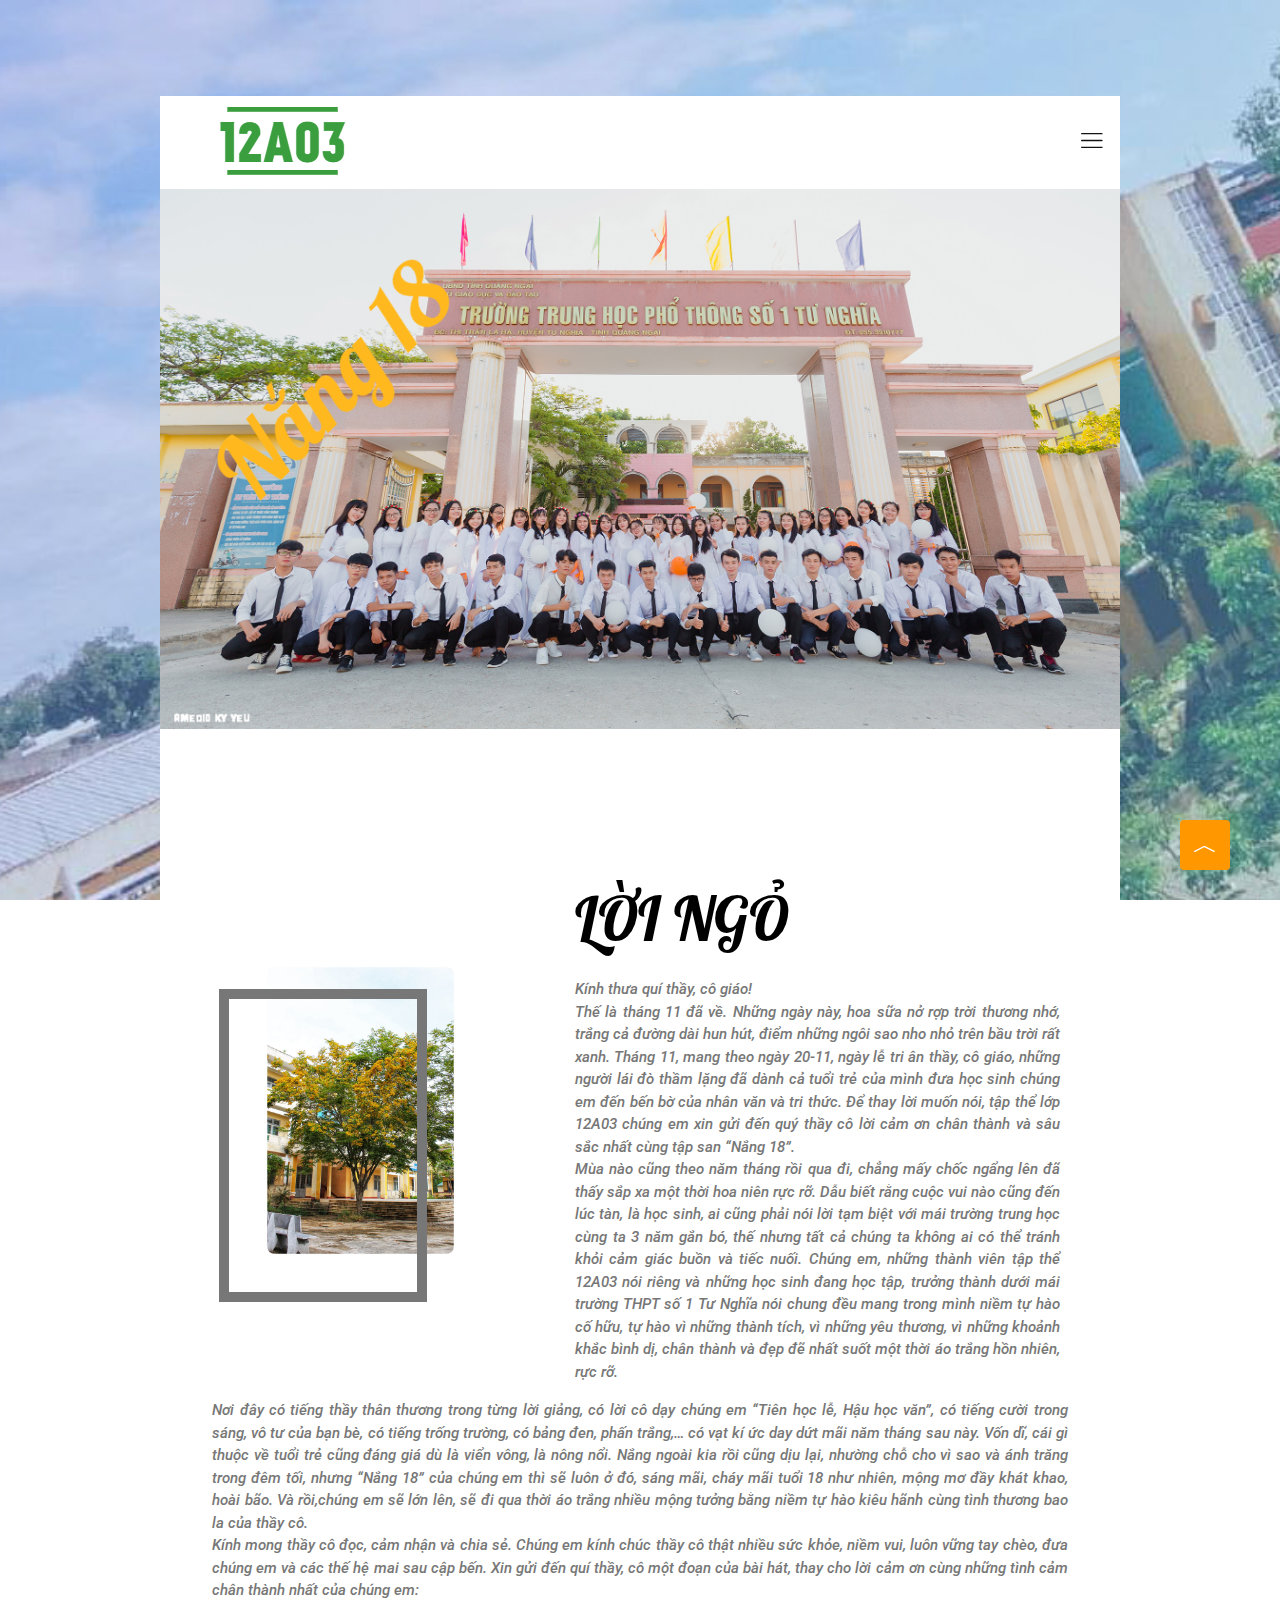
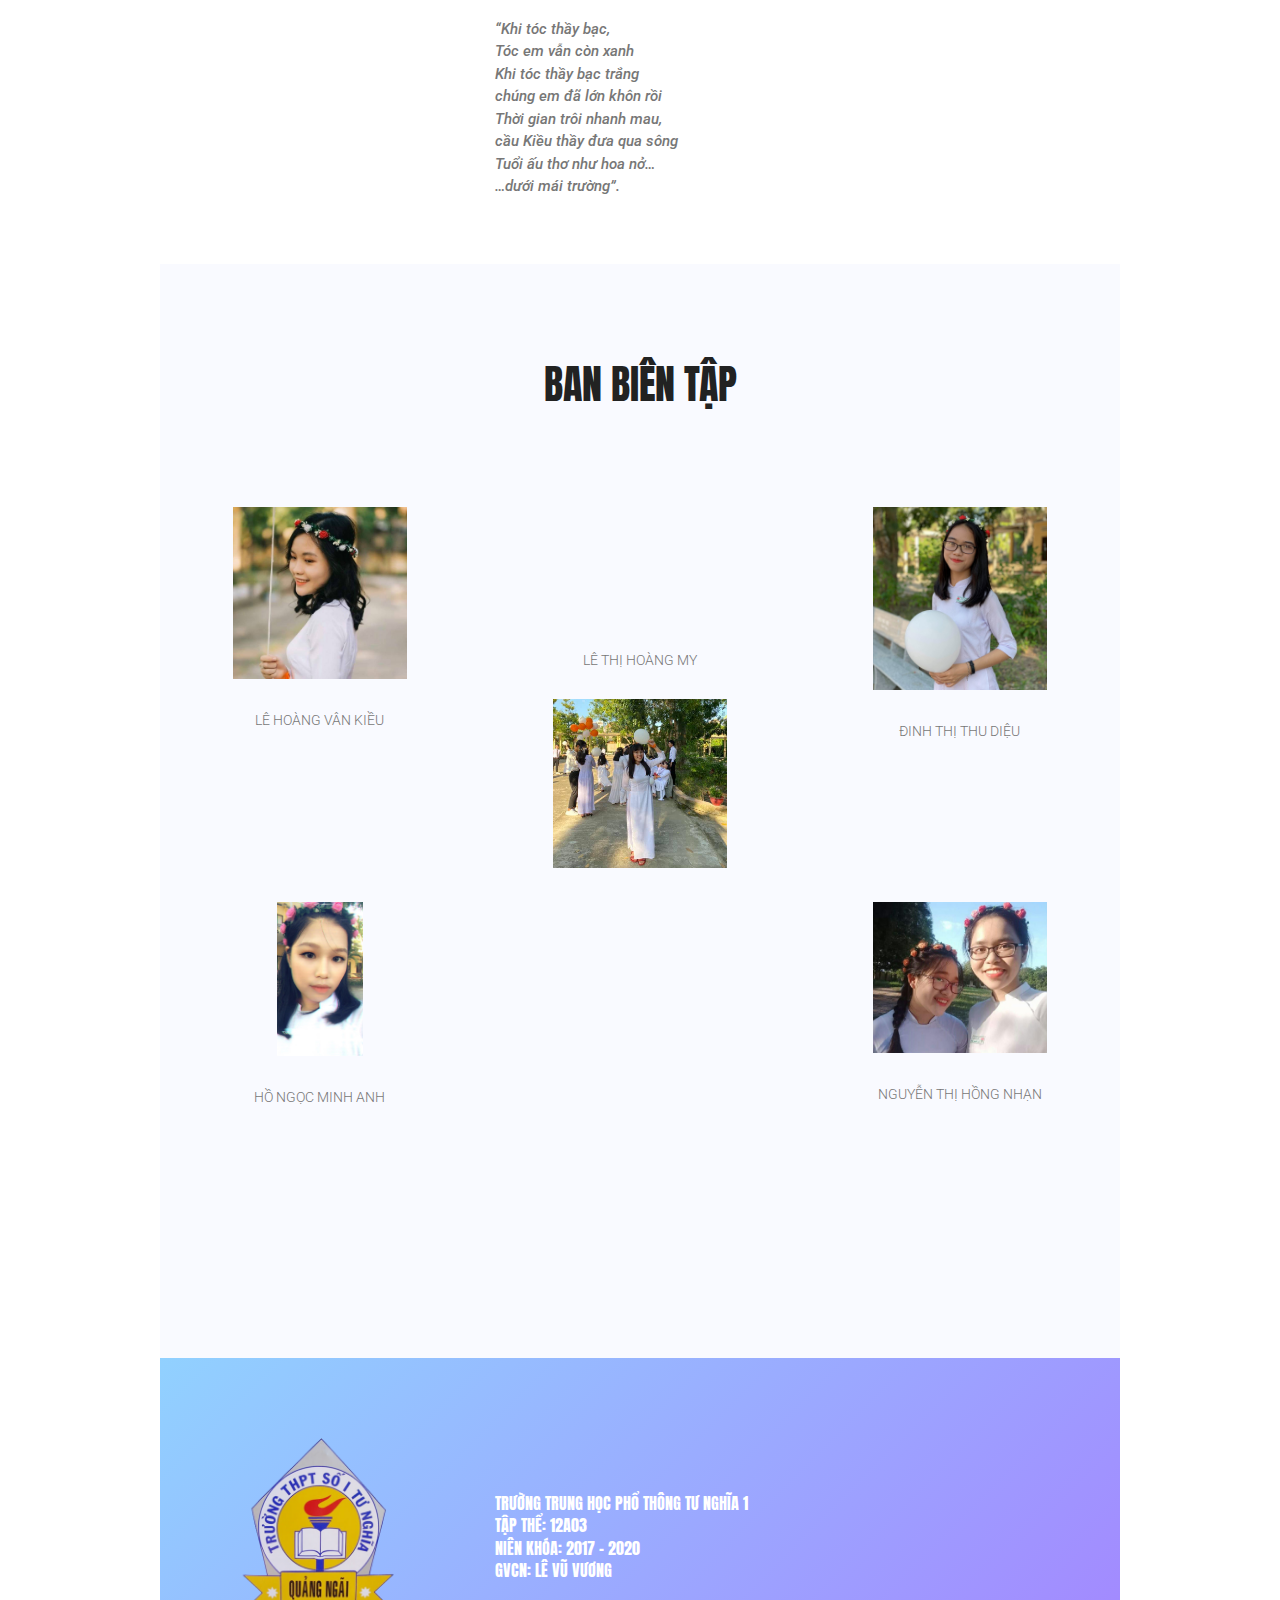
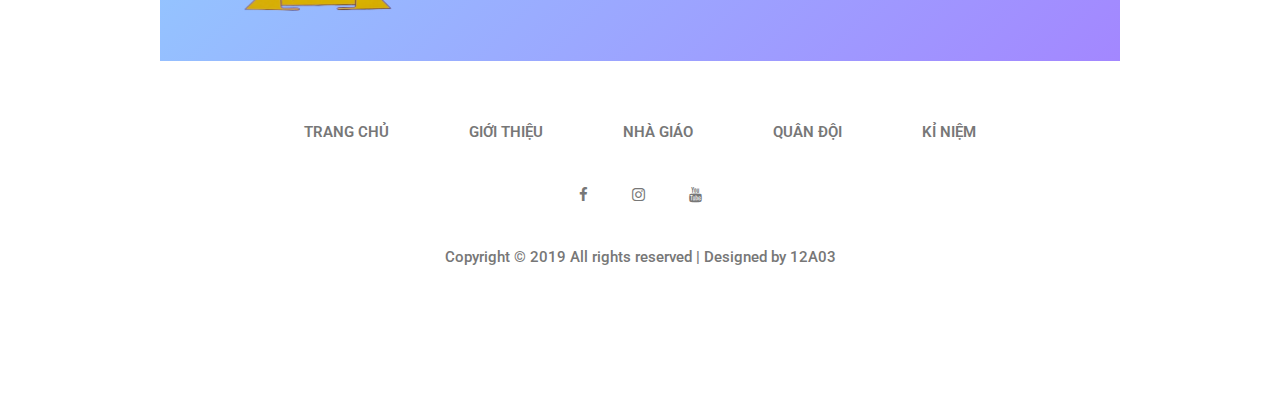
<file: index.html>
<!DOCTYPE html>
<html lang="zxx" class="no-js">
<head>
	<!-- Mobile Specific Meta -->
	<meta name="viewport" content="width=device-width, initial-scale=1, shrink-to-fit=no">
	<!-- Favicon-->
	
	<!-- Author Meta -->
	<meta name="author" content="Colorlib">
	<!-- Meta Description -->
	<meta name="description" content="">
	<!-- Meta Keyword -->
	<meta name="keywords" content="">
	<!-- meta character set -->
	<meta charset="UTF-8">
	<!-- Site Title -->
	<title>Tập San 12A03</title>
	<link rel="shortcut icon" href="img/logo-icon.png">

	<link href="https://fonts.googleapis.com/css?family=Poppins:100,300,500,600" rel="stylesheet">

	<link href="https://fonts.googleapis.com/css?family=Dancing+Script&display=swap" rel="stylesheet">
	<link href="https://fonts.googleapis.com/css?family=Lobster&display=swap&subset=vietnamese" rel="stylesheet">

	<link href="https://fonts.googleapis.com/css?family=Srisakdi&display=swap&subset=vietnamese" rel="stylesheet">
	<link href="https://fonts.googleapis.com/css?family=Lobster&display=swap" rel="stylesheet">
	<link href="https://fonts.googleapis.com/css?family=Roboto&display=swap" rel="stylesheet">
	<link href="https://fonts.googleapis.com/css?family=Bowlby+One+SC&display=swap" rel="stylesheet">
	<link href="https://fonts.googleapis.com/css?family=Anton&display=swap" rel="stylesheet">
		<!--
		CSS
		============================================= -->
		<link rel="stylesheet" href="css/linearicons.css">
		<link rel="stylesheet" href="css/font-awesome.min.css">
		<link rel="stylesheet" href="css/nice-select.css">
		<link rel="stylesheet" href="css/magnific-popup.css">
		<link rel="stylesheet" href="css/bootstrap.css">
		<link rel="stylesheet" href="css/main.css">
	</head>
	<body>
		<button onclick="topFunction()" id="topbutton" title="Go to top">︿</button>
		<div class="main-wrapper-first">
			<div class="hero-area relative">
				<header>
					<div class="container">
						<div class="header-wrap">
							<div class="header-top d-flex justify-content-between align-items-center">
								<div class="logo">
									<a href="index.html"><img src="./img/logo.png" alt=""></a>
								</div>
								<div class="main-menubar d-flex align-items-center">
									<nav class="hide">
										<a href="index.html">TRANG CHỦ</a>
										<a href="about.html">GIỚI THIỆU</a>
										<a href="20_11.html">NHÀ GIÁO</a>
										<a href="22_12.html">QUÂN ĐỘI</a>
										<a href="gallery.html">KỈ NIỆM</a>
									</nav>
									<div class="menu-bar"><span class="lnr lnr-menu"></span></div>
								</div>
							</div>
						</div>
					</div>
				</header>
				<div class="banner-area relative">
					<div id="slideshow" > 
						<div>
     						<img src="img/img16.jpg">
   						</div>
						<div>
     						<img  src="img/img6.jpg">
   						</div>
   						<div>
     						<img src="img/img14.jpg">
   						</div>
   						
   						<div>
     						<img src="img/img1.jpg">
   						</div>
   						
					</div>
					<div class="container">
						<div class="row height align-items-center justify-content-center">
							
								
									<h1 class="tieude" style="font-size: 90px">Nắng 18</h1>
									

								
					
						</div>
					</div>
				</div>
			</div>
		</div>
		<div class="main-wrapper">

			<!-- Start about Area -->
			<br>
			<br>
			<br>
			<br>
			<br>

			<section class="about-area pt-100 pb-100">
				<div class="container">
					<div class="row align-items-center justify-content-between">
						<div class="col-lg-5 col-md-12 col-sm-12 about-left">
								<img class="img-fluid" src="img/about.jpg" alt="">
						</div>
						<div class="col-lg-7 col-md-12 col-sm-12 about-right">
							
							<h1 class="text-uppercase">
								<!-- font lobster -->
								<span style="font-family: Lobster; font-size: 60px; font-weight: 100">Lời ngỏ</span> <br>
								
							</h1>
							<br>
							<p style="text-align: justify; font-style: italic">
								Kính thưa quí thầy, cô giáo!<br>
 								Thế là tháng 11 đã về. Những ngày này, hoa sữa nở rợp trời thương nhớ, trắng cả đường dài hun hút, điểm những ngôi sao nho nhỏ trên bầu trời rất xanh. Tháng 11, mang theo ngày 20-11, ngày lễ tri ân thầy, cô giáo, những người lái đò thầm lặng đã dành cả  tuổi trẻ của mình đưa học sinh chúng em đến bến bờ của nhân văn và tri thức. Để thay lời muốn nói, tập thể lớp 12A03 chúng em xin gửi đến quý thầy cô lời cảm ơn chân thành và sâu sắc nhất cùng tập san “Nắng 18”.<br>

								Mùa nào cũng theo năm tháng rồi qua đi, chẳng mấy chốc ngẩng lên đã thấy sắp xa một thời hoa niên rực rỡ. Dẫu biết rằng cuộc vui nào cũng đến lúc tàn, là học sinh, ai cũng phải nói lời tạm biệt với mái trường trung học cùng ta 3 năm gắn bó, thế nhưng tất cả chúng ta không ai có thể  tránh khỏi cảm giác buồn  và tiếc nuối. Chúng em, những thành viên tập thể 12A03 nói riêng và những học sinh đang học tập, trưởng thành dưới mái trường THPT số 1 Tư Nghĩa nói chung đều mang trong mình  niềm tự hào cố hữu, tự hào vì những thành tích, vì những yêu thương, vì những khoảnh khắc bình dị, chân thành và đẹp đẽ nhất suốt một thời áo trắng hồn nhiên, rực rỡ.

								
								
							</p>
							
						</div>
						<div class="col-lg-12">
							<p style="text-align: justify; padding: 0 4%; font-style: italic">
								Nơi đây có tiếng thầy thân thương trong từng lời giảng, có  lời cô dạy chúng em “Tiên học lễ, Hậu học văn”, có  tiếng cười  trong sáng, vô tư của bạn bè, có tiếng trống trường, có bảng đen, phấn trắng,… có vạt kí ức day dứt mãi  năm tháng sau này. Vốn dĩ, cái gì thuộc về tuổi trẻ cũng đáng giá dù là viển vông, là nông nổi. Nắng ngoài kia rồi cũng dịu lại, nhường chỗ cho vì sao và ánh trăng trong đêm tối, nhưng “Nắng 18” của chúng em thì sẽ luôn ở đó, sáng mãi, cháy mãi tuổi 18 như nhiên, mộng mơ  đầy khát khao, hoài bão.  Và rồi,chúng em sẽ lớn lên, sẽ đi qua thời áo trắng nhiều mộng tưởng bằng niềm tự hào kiêu hãnh cùng  tình thương bao la của thầy cô.<br>
								Kính mong thầy cô đọc, cảm nhận và chia sẻ. Chúng em kính chúc  thầy cô thật nhiều sức khỏe, niềm vui, luôn vững tay chèo, đưa chúng em và các thế hệ mai sau cập bến. Xin gửi đến quí thầy, cô một đoạn của bài hát, thay cho lời cảm ơn cùng những tình cảm chân thành nhất của chúng em:<br>
								</p>
								
						</div>
						<div class="col-md-4"></div>
						<div class="col-md-8">
							<p style="font-style: italic">
								“Khi tóc thầy bạc,<br>
								Tóc em vẫn còn xanh<br>
								Khi tóc thầy bạc trắng<br>
								chúng em đã lớn khôn rồi<br>
								Thời gian trôi nhanh mau,<br>
								cầu Kiều thầy đưa qua sông<br>
								Tuổi ấu thơ như hoa nở…<br>
								…dưới mái trường”.<br>
								
							</p>
						</div>

					</div>
				</div>
			</section>
			<!-- End about Area -->

			<!-- Start feature Area -->
			<!-- End feature Area -->

			

			<!-- Start secvice Area -->
			<section class="secvice-area pt-90 pb-90">
				<div class="container">
					<h1 style="font-family: Anton; font-size: 40px; font-weight: 200px;text-align: center; margin-bottom: 10%">BAN BIÊN TẬP</h1>
					<div class="row">
						<div class="col-md-4 single-service">
							<img class="d-block mx-auto img-fluid2" src="img/kieu.jpg" alt="">
							<div class="desc">
								<h2 class="text-uppercase">     </h2>
								<p style="text-align: center">
									LÊ HOÀNG VÂN KIỀU
								</p>
							
								
							</div>
						</div>
						<div class="col-md-4 single-service">
							<div class="desc">
								<h2 class="text-uppercase">       </h2>
								<p style="text-align: center">
									<br>
									<br>
									<br>
									<br>
									<br>
									LÊ THỊ HOÀNG MY
								</p>


							</div>
							<img class="d-block mx-auto img-fluid2" src="img/my.jpg" alt="">
						</div>
						<div class="col-md-4 single-service">
							<img class="d-block mx-auto img-fluid2" src="img/dieu.jpg" alt="">
							<div class="desc">
								<h2 class="text-uppercase">         </h2>
								<p style="text-align: center">
									ĐINH THỊ THU DIỆU
								</p>
								
								

							</div>
						</div>
					</div>
					<div class="row">
						<div class="col-md-4 single-service">
							<img class="d-block mx-auto img-fluid1" src="img/anh.jpg" alt="">
							<div class="desc">
								<h2 class="text-uppercase">     </h2>
								<p style="text-align: center">
									HỒ NGỌC MINH ANH
								</p>
							
								
							</div>
						</div>
						<div class="col-md-4 single-service">
							<div class="">
								


							</div>
							
						</div>
						<div class="col-md-4 single-service">
							<img class="d-block mx-auto img-fluid2" src="img/nhan.png" alt="">
							<div class="desc">
								<h2 class="text-uppercase">         </h2>
								<p style="text-align: center">
									NGUYỄN THỊ HỒNG NHẠN
								</p>
								
								

							</div>
						</div>
					</div>
				</div>
			</section>
			

			
			<!-- Start Subscription Area -->
			<section class="subscription-area pt-100 pb-100">
				<div class="container">
					<div class="row">
						<div class="col-md-4">
							<div class="single-defination">
								<img src="img/TN1.png">
								
							</div>
						</div>
						<div class="col-md-8">
							<div class="single-defination">
								<p class="info" style="font-family: Anton; font-size: 16px; font-weight: 200px">
									<br>
									TRƯỜNG TRUNG HỌC PHỔ THÔNG TƯ NGHĨA 1<br>
									TẬP THỂ: 12A03<br>
									NIÊN KHÓA: 2017 - 2020<br>
									GVCN: LÊ VŨ VƯƠNG<br>
								</p>
								
								
							</div>
						</div>
					</div>
					
				</div>
			</section>
			<!-- End Subscription Area -->
			<!-- Start Footer Widget Area -->
			<section class="footer-area pt-60 pb-60">
				<div class="container">
					<div class="row d-flex justify-content-center">
						<ul class="footer-menu">
							<li>
								<a href="index.html">TRANG CHỦ</a>
							</li>
							<li>
								<a href="about.html">GIỚI THIỆU</a>
							</li>
							<li>
								<a href="20_11.html">NHÀ GIÁO</a>
							</li>
							<li>
								<a href="22_12.html">QUÂN ĐỘI</a>
							</li>
							<li>
								<a href="gallery.html">KỈ NIỆM</a>
							</li>
						</ul>
					</div>
					<footer>
							<div class="footer-social">
								<a href="https://www.facebook.com/"><i class="fa fa-facebook"></i></a>
								<a href="https://www.instagram.com/"><i class="fa fa-instagram"></i></a>
								<a href="https://www.youtube.com/"><i class="fa fa-youtube"></i></a>
								
							</div>
							<div class="footer-content">
								<div class="text-center">
									Copyright © 2019 All rights reserved   |   Designed by 12A03 
							</div>
						</div>
					</footer>
			</section>
			<!-- End Footer Widget Area -->
		</div>
		<script src="js/vendor/jquery-2.2.4.min.js"></script>
		<script src="https://cdnjs.cloudflare.com/ajax/libs/popper.js/1.11.0/umd/popper.min.js" integrity="sha384-b/U6ypiBEHpOf/4+1nzFpr53nxSS+GLCkfwBdFNTxtclqqenISfwAzpKaMNFNmj4" crossorigin="anonymous"></script>
		<script src="js/vendor/bootstrap.min.js"></script>
		<script src="js/jquery.ajaxchimp.min.js"></script>
		<script src="js/jquery.nice-select.min.js"></script>
		<script src="js/jquery.magnific-popup.min.js"></script>
		<script src="js/waypoints.min.js"></script>
		<script src="js/jquery.counterup.min.js"></script>
		<script src="js/main.js"></script>
		<script src="js/script.js"></script>
		<audio autoplay>
			<source src="audio/giacmothantien.mp3" type="audio/mpeg">
		</audio>

	</body>
	
</html>
</file>
<file: css/linearicons.css>
@font-face {
	font-family: 'Linearicons-Free';
	src:url('../fonts/Linearicons-Free.eot?w118d');
	src:url('../fonts/Linearicons-Free.eot?#iefixw118d') format('embedded-opentype'),
		url('../fonts/Linearicons-Free.woff2?w118d') format('woff2'),
		url('../fonts/Linearicons-Free.woff?w118d') format('woff'),
		url('../fonts/Linearicons-Free.ttf?w118d') format('truetype'),
		url('../fonts/Linearicons-Free.svg?w118d#Linearicons-Free') format('svg');
	font-weight: normal;
	font-style: normal;
}

.lnr {
	font-family: 'Linearicons-Free';
	speak: none;
	font-style: normal;
	font-weight: normal;
	font-variant: normal;
	text-transform: none;
	line-height: 1;

	/* Better Font Rendering =========== */
	-webkit-font-smoothing: antialiased;
	-moz-osx-font-smoothing: grayscale;
}

.lnr-home:before {
	content: "\e800";
}
.lnr-apartment:before {
	content: "\e801";
}
.lnr-pencil:before {
	content: "\e802";
}
.lnr-magic-wand:before {
	content: "\e803";
}
.lnr-drop:before {
	content: "\e804";
}
.lnr-lighter:before {
	content: "\e805";
}
.lnr-poop:before {
	content: "\e806";
}
.lnr-sun:before {
	content: "\e807";
}
.lnr-moon:before {
	content: "\e808";
}
.lnr-cloud:before {
	content: "\e809";
}
.lnr-cloud-upload:before {
	content: "\e80a";
}
.lnr-cloud-download:before {
	content: "\e80b";
}
.lnr-cloud-sync:before {
	content: "\e80c";
}
.lnr-cloud-check:before {
	content: "\e80d";
}
.lnr-database:before {
	content: "\e80e";
}
.lnr-lock:before {
	content: "\e80f";
}
.lnr-cog:before {
	content: "\e810";
}
.lnr-trash:before {
	content: "\e811";
}
.lnr-dice:before {
	content: "\e812";
}
.lnr-heart:before {
	content: "\e813";
}
.lnr-star:before {
	content: "\e814";
}
.lnr-star-half:before {
	content: "\e815";
}
.lnr-star-empty:before {
	content: "\e816";
}
.lnr-flag:before {
	content: "\e817";
}
.lnr-envelope:before {
	content: "\e818";
}
.lnr-paperclip:before {
	content: "\e819";
}
.lnr-inbox:before {
	content: "\e81a";
}
.lnr-eye:before {
	content: "\e81b";
}
.lnr-printer:before {
	content: "\e81c";
}
.lnr-file-empty:before {
	content: "\e81d";
}
.lnr-file-add:before {
	content: "\e81e";
}
.lnr-enter:before {
	content: "\e81f";
}
.lnr-exit:before {
	content: "\e820";
}
.lnr-graduation-hat:before {
	content: "\e821";
}
.lnr-license:before {
	content: "\e822";
}
.lnr-music-note:before {
	content: "\e823";
}
.lnr-film-play:before {
	content: "\e824";
}
.lnr-camera-video:before {
	content: "\e825";
}
.lnr-camera:before {
	content: "\e826";
}
.lnr-picture:before {
	content: "\e827";
}
.lnr-book:before {
	content: "\e828";
}
.lnr-bookmark:before {
	content: "\e829";
}
.lnr-user:before {
	content: "\e82a";
}
.lnr-users:before {
	content: "\e82b";
}
.lnr-shirt:before {
	content: "\e82c";
}
.lnr-store:before {
	content: "\e82d";
}
.lnr-cart:before {
	content: "\e82e";
}
.lnr-tag:before {
	content: "\e82f";
}
.lnr-phone-handset:before {
	content: "\e830";
}
.lnr-phone:before {
	content: "\e831";
}
.lnr-pushpin:before {
	content: "\e832";
}
.lnr-map-marker:before {
	content: "\e833";
}
.lnr-map:before {
	content: "\e834";
}
.lnr-location:before {
	content: "\e835";
}
.lnr-calendar-full:before {
	content: "\e836";
}
.lnr-keyboard:before {
	content: "\e837";
}
.lnr-spell-check:before {
	content: "\e838";
}
.lnr-screen:before {
	content: "\e839";
}
.lnr-smartphone:before {
	content: "\e83a";
}
.lnr-tablet:before {
	content: "\e83b";
}
.lnr-laptop:before {
	content: "\e83c";
}
.lnr-laptop-phone:before {
	content: "\e83d";
}
.lnr-power-switch:before {
	content: "\e83e";
}
.lnr-bubble:before {
	content: "\e83f";
}
.lnr-heart-pulse:before {
	content: "\e840";
}
.lnr-construction:before {
	content: "\e841";
}
.lnr-pie-chart:before {
	content: "\e842";
}
.lnr-chart-bars:before {
	content: "\e843";
}
.lnr-gift:before {
	content: "\e844";
}
.lnr-diamond:before {
	content: "\e845";
}
.lnr-linearicons:before {
	content: "\e846";
}
.lnr-dinner:before {
	content: "\e847";
}
.lnr-coffee-cup:before {
	content: "\e848";
}
.lnr-leaf:before {
	content: "\e849";
}
.lnr-paw:before {
	content: "\e84a";
}
.lnr-rocket:before {
	content: "\e84b";
}
.lnr-briefcase:before {
	content: "\e84c";
}
.lnr-bus:before {
	content: "\e84d";
}
.lnr-car:before {
	content: "\e84e";
}
.lnr-train:before {
	content: "\e84f";
}
.lnr-bicycle:before {
	content: "\e850";
}
.lnr-wheelchair:before {
	content: "\e851";
}
.lnr-select:before {
	content: "\e852";
}
.lnr-earth:before {
	content: "\e853";
}
.lnr-smile:before {
	content: "\e854";
}
.lnr-sad:before {
	content: "\e855";
}
.lnr-neutral:before {
	content: "\e856";
}
.lnr-mustache:before {
	content: "\e857";
}
.lnr-alarm:before {
	content: "\e858";
}
.lnr-bullhorn:before {
	content: "\e859";
}
.lnr-volume-high:before {
	content: "\e85a";
}
.lnr-volume-medium:before {
	content: "\e85b";
}
.lnr-volume-low:before {
	content: "\e85c";
}
.lnr-volume:before {
	content: "\e85d";
}
.lnr-mic:before {
	content: "\e85e";
}
.lnr-hourglass:before {
	content: "\e85f";
}
.lnr-undo:before {
	content: "\e860";
}
.lnr-redo:before {
	content: "\e861";
}
.lnr-sync:before {
	content: "\e862";
}
.lnr-history:before {
	content: "\e863";
}
.lnr-clock:before {
	content: "\e864";
}
.lnr-download:before {
	content: "\e865";
}
.lnr-upload:before {
	content: "\e866";
}
.lnr-enter-down:before {
	content: "\e867";
}
.lnr-exit-up:before {
	content: "\e868";
}
.lnr-bug:before {
	content: "\e869";
}
.lnr-code:before {
	content: "\e86a";
}
.lnr-link:before {
	content: "\e86b";
}
.lnr-unlink:before {
	content: "\e86c";
}
.lnr-thumbs-up:before {
	content: "\e86d";
}
.lnr-thumbs-down:before {
	content: "\e86e";
}
.lnr-magnifier:before {
	content: "\e86f";
}
.lnr-cross:before {
	content: "\e870";
}
.lnr-menu:before {
	content: "\e871";
}
.lnr-list:before {
	content: "\e872";
}
.lnr-chevron-up:before {
	content: "\e873";
}
.lnr-chevron-down:before {
	content: "\e874";
}
.lnr-chevron-left:before {
	content: "\e875";
}
.lnr-chevron-right:before {
	content: "\e876";
}
.lnr-arrow-up:before {
	content: "\e877";
}
.lnr-arrow-down:before {
	content: "\e878";
}
.lnr-arrow-left:before {
	content: "\e879";
}
.lnr-arrow-right:before {
	content: "\e87a";
}
.lnr-move:before {
	content: "\e87b";
}
.lnr-warning:before {
	content: "\e87c";
}
.lnr-question-circle:before {
	content: "\e87d";
}
.lnr-menu-circle:before {
	content: "\e87e";
}
.lnr-checkmark-circle:before {
	content: "\e87f";
}
.lnr-cross-circle:before {
	content: "\e880";
}
.lnr-plus-circle:before {
	content: "\e881";
}
.lnr-circle-minus:before {
	content: "\e882";
}
.lnr-arrow-up-circle:before {
	content: "\e883";
}
.lnr-arrow-down-circle:before {
	content: "\e884";
}
.lnr-arrow-left-circle:before {
	content: "\e885";
}
.lnr-arrow-right-circle:before {
	content: "\e886";
}
.lnr-chevron-up-circle:before {
	content: "\e887";
}
.lnr-chevron-down-circle:before {
	content: "\e888";
}
.lnr-chevron-left-circle:before {
	content: "\e889";
}
.lnr-chevron-right-circle:before {
	content: "\e88a";
}
.lnr-crop:before {
	content: "\e88b";
}
.lnr-frame-expand:before {
	content: "\e88c";
}
.lnr-frame-contract:before {
	content: "\e88d";
}
.lnr-layers:before {
	content: "\e88e";
}
.lnr-funnel:before {
	content: "\e88f";
}
.lnr-text-format:before {
	content: "\e890";
}
.lnr-text-format-remove:before {
	content: "\e891";
}
.lnr-text-size:before {
	content: "\e892";
}
.lnr-bold:before {
	content: "\e893";
}
.lnr-italic:before {
	content: "\e894";
}
.lnr-underline:before {
	content: "\e895";
}
.lnr-strikethrough:before {
	content: "\e896";
}
.lnr-highlight:before {
	content: "\e897";
}
.lnr-text-align-left:before {
	content: "\e898";
}
.lnr-text-align-center:before {
	content: "\e899";
}
.lnr-text-align-right:before {
	content: "\e89a";
}
.lnr-text-align-justify:before {
	content: "\e89b";
}
.lnr-line-spacing:before {
	content: "\e89c";
}
.lnr-indent-increase:before {
	content: "\e89d";
}
.lnr-indent-decrease:before {
	content: "\e89e";
}
.lnr-pilcrow:before {
	content: "\e89f";
}
.lnr-direction-ltr:before {
	content: "\e8a0";
}
.lnr-direction-rtl:before {
	content: "\e8a1";
}
.lnr-page-break:before {
	content: "\e8a2";
}
.lnr-sort-alpha-asc:before {
	content: "\e8a3";
}
.lnr-sort-amount-asc:before {
	content: "\e8a4";
}
.lnr-hand:before {
	content: "\e8a5";
}
.lnr-pointer-up:before {
	content: "\e8a6";
}
.lnr-pointer-right:before {
	content: "\e8a7";
}
.lnr-pointer-down:before {
	content: "\e8a8";
}
.lnr-pointer-left:before {
	content: "\e8a9";
}
</file>
<file: css/nice-select.css>
.nice-select {
  -webkit-tap-highlight-color: transparent;
  background-color: #fff;
  border-radius: 5px;
  border: solid 1px #e8e8e8;
  box-sizing: border-box;
  clear: both;
  cursor: pointer;
  display: block;
  float: left;
  font-family: inherit;
  font-size: 14px;
  font-weight: normal;
  height: 42px;
  line-height: 40px;
  outline: none;
  padding-left: 18px;
  padding-right: 30px;
  position: relative;
  text-align: left !important;
  -webkit-transition: all 0.2s ease-in-out;
  transition: all 0.2s ease-in-out;
  -webkit-user-select: none;
     -moz-user-select: none;
      -ms-user-select: none;
          user-select: none;
  white-space: nowrap;
  width: auto; }
  .nice-select:hover {
    border-color: #dbdbdb; }
  .nice-select:active, .nice-select.open, .nice-select:focus {
    border-color: #999; }
  .nice-select:after {
    border-bottom: 2px solid #999;
    border-right: 2px solid #999;
    content: '';
    display: block;
    height: 5px;
    margin-top: -4px;
    pointer-events: none;
    position: absolute;
    right: 12px;
    top: 50%;
    -webkit-transform-origin: 66% 66%;
        -ms-transform-origin: 66% 66%;
            transform-origin: 66% 66%;
    -webkit-transform: rotate(45deg);
        -ms-transform: rotate(45deg);
            transform: rotate(45deg);
    -webkit-transition: all 0.15s ease-in-out;
    transition: all 0.15s ease-in-out;
    width: 5px; }
  .nice-select.open:after {
    -webkit-transform: rotate(-135deg);
        -ms-transform: rotate(-135deg);
            transform: rotate(-135deg); }
  .nice-select.open .list {
    opacity: 1;
    pointer-events: auto;
    -webkit-transform: scale(1) translateY(0);
        -ms-transform: scale(1) translateY(0);
            transform: scale(1) translateY(0); }
  .nice-select.disabled {
    border-color: #ededed;
    color: #999;
    pointer-events: none; }
    .nice-select.disabled:after {
      border-color: #cccccc; }
  .nice-select.wide {
    width: 100%; }
    .nice-select.wide .list {
      left: 0 !important;
      right: 0 !important; }
  .nice-select.right {
    float: right; }
    .nice-select.right .list {
      left: auto;
      right: 0; }
  .nice-select.small {
    font-size: 12px;
    height: 36px;
    line-height: 34px; }
    .nice-select.small:after {
      height: 4px;
      width: 4px; }
    .nice-select.small .option {
      line-height: 34px;
      min-height: 34px; }
  .nice-select .list {
    background-color: #fff;
    border-radius: 5px;
    box-shadow: 0 0 0 1px rgba(68, 68, 68, 0.11);
    box-sizing: border-box;
    margin-top: 4px;
    opacity: 0;
    overflow: hidden;
    padding: 0;
    pointer-events: none;
    position: absolute;
    top: 100%;
    left: 0;
    -webkit-transform-origin: 50% 0;
        -ms-transform-origin: 50% 0;
            transform-origin: 50% 0;
    -webkit-transform: scale(0.75) translateY(-21px);
        -ms-transform: scale(0.75) translateY(-21px);
            transform: scale(0.75) translateY(-21px);
    -webkit-transition: all 0.2s cubic-bezier(0.5, 0, 0, 1.25), opacity 0.15s ease-out;
    transition: all 0.2s cubic-bezier(0.5, 0, 0, 1.25), opacity 0.15s ease-out;
    z-index: 9; }
    .nice-select .list:hover .option:not(:hover) {
      background-color: transparent !important; }
  .nice-select .option {
    cursor: pointer;
    font-weight: 400;
    line-height: 40px;
    list-style: none;
    min-height: 40px;
    outline: none;
    padding-left: 18px;
    padding-right: 29px;
    text-align: left;
    -webkit-transition: all 0.2s;
    transition: all 0.2s; }
    .nice-select .option:hover, .nice-select .option.focus, .nice-select .option.selected.focus {
      background-color: #f6f6f6; }
    .nice-select .option.selected {
      font-weight: bold; }
    .nice-select .option.disabled {
      background-color: transparent;
      color: #999;
      cursor: default; }

.no-csspointerevents .nice-select .list {
  display: none; }

.no-csspointerevents .nice-select.open .list {
  display: block; }
</file>
<file: css/main.css>
/*--------------------------- Color variations ----------------------*/
/* Medium Layout: 1280px */
/* Tablet Layout: 768px */
/* Mobile Layout: 320px */
/* Wide Mobile Layout: 480px */
/* =================================== */
/*  Basic Style 
/* =================================== */
::-webkit-input-placeholder {
  /* WebKit, Blink, Edge */
  color: #777777;
  font-weight: 300;
}

:-moz-placeholder {
  /* Mozilla Firefox 4 to 18 */
  color: #777777;
  opacity: 1;
  font-weight: 300;
}

::-moz-placeholder {
  /* Mozilla Firefox 19+ */
  color: #777777;
  opacity: 1;
  font-weight: 300;
}

:-ms-input-placeholder {
  /* Internet Explorer 10-11 */
  color: #777777;
  font-weight: 300;
}

::-ms-input-placeholder {
  /* Microsoft Edge */
  color: #777777;
  font-weight: 300;
}

body {
  color: #777777;
  font-family: "Roboto", sans-serif;
  font-size: 15px;
  font-weight: 500;
  line-height: 1.5em;
  position: relative;
}

ol, ul {
  margin: 0;
  padding: 0;
  list-style: none;
}

select {
  display: block;
}

figure {
  margin: 0;
}

a {
  -webkit-transition: all 0.3s ease 0s;
  -moz-transition: all 0.3s ease 0s;
  -o-transition: all 0.3s ease 0s;
  transition: all 0.3s ease 0s;
}

iframe {
  border: 0;
}

a, a:focus, a:hover {
  text-decoration: none;
  outline: 0;
  color: #777777;
}

.btn.active.focus,
.btn.active:focus,
.btn.focus,
.btn.focus:active,
.btn:active:focus,
.btn:focus {
  text-decoration: none;
  outline: 0;
}

.card-panel {
  margin: 0;
  padding: 60px;
}

/**
 *  Typography
 *
 **/
.btn i, .btn-large i, .btn-floating i, .btn-large i, .btn-flat i {
  font-size: 1em;
  line-height: inherit;
}

.gray-bg {
  background: #f9f9ff;
}

h1, h2, h3,
h4, h6 {
  font-family: "Poppins", sans-serif;
  color: #222222;
  line-height: 1.5em;
  margin-bottom: 0;
  margin-top: 0;
  font-weight: 500;
}
h5{
  font-weight: 300;
  text-align: right; 
  font-style: italic;
  padding-right: 140px;
  
}

.h1, .h2, .h3,
.h4, .h5, .h6 {
  margin-bottom: 0;
  margin-top: 0;
  font-family: "Poppins", sans-serif;
  font-weight: 600;
  color: #222222;
}

h1, .h1 {
  font-size: 36px;
}

h2, .h2 {
  font-size: 30px;
}

h3, .h3 {
  font-size: 24px;
}

h4, .h4 {
  font-size: 18px;
}

h5, .h5 {
  font-size: 14px;
}

h6, .h6 {
  font-size: 14px;
  color: #222222;
}

td, th {
  border-radius: 0px;
}

/**
 * For modern browsers
 * 1. The space content is one way to avoid an Opera bug when the
 *    contenteditable attribute is included anywhere else in the document.
 *    Otherwise it causes space to appear at the top and bottom of elements
 *    that are clearfixed.
 * 2. The use of `table` rather than `block` is only necessary if using
 *    `:before` to contain the top-margins of child elements.
 */
.clear::before, .clear::after {
  content: " ";
  display: table;
}

.clear::after {
  clear: both;
}

.fz-11 {
  font-size: 11px;
}

.fz-12 {
  font-size: 12px;
}

.fz-13 {
  font-size: 13px;
}

.fz-14 {
  font-size: 14px;
}

.fz-15 {
  font-size: 15px;
}

.fz-16 {
  font-size: 16px;
}

.fz-18 {
  font-size: 18px;
}

.fz-30 {
  font-size: 30px;
}

.fz-48 {
  font-size: 48px !important;
}

.fw100 {
  font-weight: 100;
}

.fw300 {
  font-weight: 300;
}

.fw400 {
  font-weight: 400 !important;
}

.fw500 {
  font-weight: 500;
}

.f700 {
  font-weight: 700;
}

.fsi {
  font-style: italic;
}

.mt-10 {
  margin-top: 10px;
}

.mt-15 {
  margin-top: 15px;
}

.mt-20 {
  margin-top: 20px;
}

.mt-25 {
  margin-top: 25px;
}

.mt-30 {
  margin-top: 30px;
}

.mt-35 {
  margin-top: 35px;
}

.mt-40 {
  margin-top: 40px;
}

.mt-50 {
  margin-top: 50px;
}

.mt-60 {
  margin-top: 60px;
}

.mt-70 {
  margin-top: 70px;
}

.mt-80 {
  margin-top: 80px;
}

.mt-100 {
  margin-top: 100px;
}

.mt-120 {
  margin-top: 120px;
}

.mt-150 {
  margin-top: 150px;
}

.ml-0 {
  margin-left: 0 !important;
}

.ml-5 {
  margin-left: 5px !important;
}

.ml-10 {
  margin-left: 10px;
}

.ml-15 {
  margin-left: 15px;
}

.ml-20 {
  margin-left: 20px;
}

.ml-30 {
  margin-left: 30px;
}

.ml-50 {
  margin-left: 50px;
}

.mr-0 {
  margin-right: 0 !important;
}

.mr-5 {
  margin-right: 5px !important;
}

.mr-15 {
  margin-right: 15px;
}

.mr-10 {
  margin-right: 10px;
}

.mr-20 {
  margin-right: 20px;
}

.mr-30 {
  margin-right: 30px;
}

.mr-50 {
  margin-right: 50px;
}

.mb-0 {
  margin-bottom: 0px;
}

.mb-0-i {
  margin-bottom: 0px !important;
}

.mb-5 {
  margin-bottom: 5px;
}

.mb-10 {
  margin-bottom: 10px;
}

.mb-15 {
  margin-bottom: 15px;
}

.mb-20 {
  margin-bottom: 20px;
  text-align: center;
}

.mb-25 {
  margin-bottom: 25px;
}

.mb-30 {
  margin-bottom: 30px;
}

.mb-40 {
  margin-bottom: 40px;
}

.mb-50 {
  margin-bottom: 50px;
}

.mb-60 {
  margin-bottom: 60px;
}

.mb-70 {
  margin-bottom: 70px;
}

.mb-80 {
  margin-bottom: 80px;
}

.mb-90 {
  margin-bottom: 90px;
}

.mb-100 {
  margin-bottom: 100px;
}

.pt-0 {
  padding-top: 0px;
}

.pt-10 {
  padding-top: 10px;
}

.pt-15 {
  padding-top: 15px;
}

.pt-20 {
  padding-top: 20px;
}

.pt-25 {
  padding-top: 25px;
}

.pt-30 {
  padding-top: 30px;
}

.pt-40 {
  padding-top: 40px;
}

.pt-50 {
  padding-top: 50px;
}

.pt-60 {
  padding-top: 60px;
}

.pt-70 {
  padding-top: 70px;
}

.pt-80 {
  padding-top: 80px;
}

.pt-90 {
  padding-top: 90px;
}

.pt-100 {
  padding-top: 50px;
}

.pt-150 {
  padding-top: 150px;
}

.pb-0 {
  padding-bottom: 0px;
}

.pb-10 {
  padding-bottom: 10px;
}

.pb-15 {
  padding-bottom: 15px;
}

.pb-20 {
  padding-bottom: 20px;
}

.pb-25 {
  padding-bottom: 25px;
}

.pb-30 {
  padding-bottom: 30px;
}

.pb-40 {
  padding-bottom: 40px;
}

.pb-50 {
  padding-bottom: 50px;
}

.pb-60 {
  padding-bottom: 60px;
}

.pb-70 {
  padding-bottom: 70px;
}

.pb-80 {
  padding-bottom: 80px;
}

.pb-90 {
  padding-bottom: 90px;
}

.pb-100 {
  padding-bottom: 50px;
}

.pb-150 {
  padding-bottom: 150px;
}

.pr-30 {
  padding-right: 30px;
}

.pl-30 {
  padding-left: 30px;
}

.p-20 {
  padding: 20px;
}

.p-40 {
  padding: 40px;
}

.float-left {
  float: left;
}

.float-right {
  float: right;
}

.text-italic {
  font-style: italic;
}

.text-white {
  color: #fff;
}

.transition {
  -webkit-transition: all 0.3s ease 0s;
  -moz-transition: all 0.3s ease 0s;
  -o-transition: all 0.3s ease 0s;
  transition: all 0.3s ease 0s;
}

.section-full {
  padding: 100px 0;
}

.section-half {
  padding: 75px 0;
}

.flex {
  display: -webkit-box;
  display: -webkit-flex;
  display: -moz-flex;
  display: -ms-flexbox;
  display: flex;
}

.inline-flex {
  display: -webkit-inline-box;
  display: -webkit-inline-flex;
  display: -moz-inline-flex;
  display: -ms-inline-flexbox;
  display: inline-flex;
}

.flex-grow {
  -webkit-box-flex: 1;
  -webkit-flex-grow: 1;
  -moz-flex-grow: 1;
  -ms-flex-positive: 1;
  flex-grow: 1;
}

.flex-wrap {
  -webkit-flex-wrap: wrap;
  -moz-flex-wrap: wrap;
  -ms-flex-wrap: wrap;
  flex-wrap: wrap;
}

.flex-left {
  -webkit-box-pack: start;
  -ms-flex-pack: start;
  -webkit-justify-content: flex-start;
  -moz-justify-content: flex-start;
  justify-content: flex-start;
}

.flex-middle {
  -webkit-box-align: center;
  -ms-flex-align: center;
  -webkit-align-items: center;
  -moz-align-items: center;
  align-items: center;
}

.flex-right {
  -webkit-box-pack: end;
  -ms-flex-pack: end;
  -webkit-justify-content: flex-end;
  -moz-justify-content: flex-end;
  justify-content: flex-end;
}

.flex-top {
  -webkit-align-self: flex-start;
  -moz-align-self: flex-start;
  -ms-flex-item-align: start;
  align-self: flex-start;
}

.flex-center {
  -webkit-box-pack: center;
  -ms-flex-pack: center;
  -webkit-justify-content: center;
  -moz-justify-content: center;
  justify-content: center;
}

.flex-bottom {
  -webkit-align-self: flex-end;
  -moz-align-self: flex-end;
  -ms-flex-item-align: end;
  align-self: flex-end;
}

.space-between {
  -webkit-box-pack: justify;
  -ms-flex-pack: justify;
  -webkit-justify-content: space-between;
  -moz-justify-content: space-between;
  justify-content: space-between;
}

.space-around {
  -ms-flex-pack: distribute;
  -webkit-justify-content: space-around;
  -moz-justify-content: space-around;
  justify-content: space-around;
}

.flex-column {
  -webkit-box-direction: normal;
  -webkit-box-orient: vertical;
  -webkit-flex-direction: column;
  -moz-flex-direction: column;
  -ms-flex-direction: column;
  flex-direction: column;
}

.flex-cell {
  display: -webkit-box;
  display: -webkit-flex;
  display: -moz-flex;
  display: -ms-flexbox;
  display: flex;
  -webkit-box-flex: 1;
  -webkit-flex-grow: 1;
  -moz-flex-grow: 1;
  -ms-flex-positive: 1;
  flex-grow: 1;
}

.display-table {
  display: table;
}

.light {
  color: #fff;
}

.dark {
  color: #000;
}

.relative {
  position: relative;
}

.overflow-hidden {
  overflow: hidden;
}

.overlay {
  position: absolute;
  left: 0;
  right: 0;
  top: 0;
  bottom: 0;
}

.container.fullwidth {
  width: 100%;
}

.container.no-padding {
  padding-left: 0;
  padding-right: 0;
}

.no-padding {
  padding: 0;
}

.section-bg {
  background: #f9fafc;
}

@media (max-width: 767px) {
  .no-flex-xs {
    display: block !important;
  }
}

.row.no-margin {
  margin-left: 0;
  margin-right: 0;
}

.box-shadows, .view-details, #myBtn {
  -webkit-box-shadow: 20px 3px 70px -25px rgba(0, 0, 0, 0.75);
  -moz-box-shadow: 20px 3px 70px -25px rgba(0, 0, 0, 0.75);
  box-shadow: 20px 3px 70px -25px rgba(0, 0, 0, 0.75);
}

.sample-text-area {
  background: #fff;
  padding: 100px 0 70px 0;
}

.text-heading {
  margin-bottom: 30px;
  font-size: 24px;
}

b, i, sup, sub, u, del {
  color: #3c408f;
}

h1 {
  font-size: 36px;
}

h2 {
  font-size: 30px;
}

h3 {
  font-size: 24px;
}

h4 {
  font-size: 18px;
}


h6 {
  font-size: 14px;
}

h1, h2, h3, h4, h5, h6 {
  line-height: 1.5em;
}

.typography h1, .typography h2, .typography h3, .typography h4, .typography h5, .typography h6 {
  color: #777777;
}

.button-area {
  background: #fff;
}

.button-area .border-top-generic {
  padding: 70px 15px;
  border-top: 1px dotted #eee;
}

.button-group-area .genric-btn {
  margin-right: 10px;
  margin-top: 10px;
}

.button-group-area .genric-btn:last-child {
  margin-right: 0;
}

.genric-btn {
  display: inline-block;
  outline: none;
  line-height: 40px;
  padding: 0 30px;
  font-size: 1em;
  text-align: center;
  text-decoration: none;
  font-weight: 500;
  cursor: pointer;
  -webkit-transition: all 0.3s ease 0s;
  -moz-transition: all 0.3s ease 0s;
  -o-transition: all 0.3s ease 0s;
  transition: all 0.3s ease 0s;
}

.genric-btn:focus {
  outline: none;
}

.genric-btn.e-large {
  padding: 0 40px;
  line-height: 50px;
}

.genric-btn.large {
  line-height: 45px;
}

.genric-btn.medium {
  line-height: 30px;
}

.genric-btn.small {
  line-height: 25px;
}

.genric-btn.radius {
  border-radius: 3px;
}

.genric-btn.circle {
  border-radius: 20px;
}

.genric-btn.arrow {
  display: -webkit-inline-box;
  display: -ms-inline-flexbox;
  display: inline-flex;
  -webkit-box-align: center;
  -ms-flex-align: center;
  align-items: center;
}

.genric-btn.arrow span {
  margin-left: 10px;
}

.genric-btn.default {
  color: #222222;
  background: #f9f9ff;
  border: 1px solid transparent;
}

.genric-btn.default:hover {
  border: 1px solid #f9f9ff;
  background: #fff;
}

.genric-btn.default-border {
  border: 1px solid #f9f9ff;
  background: #fff;
}

.genric-btn.default-border:hover {
  color: #222222;
  background: #f9f9ff;
  border: 1px solid transparent;
}

.genric-btn.primary {
  color: #fff;
  background: #9820ec;
  border: 1px solid transparent;
}

.genric-btn.primary:hover {
  color: #9820ec;
  border: 1px solid #9820ec;
  background: #fff;
}

.genric-btn.primary-border {
  color: #9820ec;
  border: 1px solid #9820ec;
  background: #fff;
}

.genric-btn.primary-border:hover {
  color: #fff;
  background: #9820ec;
  border: 1px solid transparent;
}

.genric-btn.success {
  color: #fff;
  background: #56e4d2;
  border: 1px solid transparent;
}

.genric-btn.success:hover {
  color: #56e4d2;
  border: 1px solid #56e4d2;
  background: #fff;
}

.genric-btn.success-border {
  color: #56e4d2;
  border: 1px solid #56e4d2;
  background: #fff;
}

.genric-btn.success-border:hover {
  color: #fff;
  background: #56e4d2;
  border: 1px solid transparent;
}

.genric-btn.info {
  color: #fff;
  background: #38a4ff;
  border: 1px solid transparent;
}

.genric-btn.info:hover {
  color: #38a4ff;
  border: 1px solid #38a4ff;
  background: #fff;
}

.genric-btn.info-border {
  color: #38a4ff;
  border: 1px solid #38a4ff;
  background: #fff;
}

.genric-btn.info-border:hover {
  color: #fff;
  background: #38a4ff;
  border: 1px solid transparent;
}

.genric-btn.warning {
  color: #fff;
  background: #f4e700;
  border: 1px solid transparent;
}

.genric-btn.warning:hover {
  color: #f4e700;
  border: 1px solid #f4e700;
  background: #fff;
}

.genric-btn.warning-border {
  color: #f4e700;
  border: 1px solid #f4e700;
  background: #fff;
}

.genric-btn.warning-border:hover {
  color: #fff;
  background: #f4e700;
  border: 1px solid transparent;
}

.genric-btn.danger {
  color: #fff;
  background: #f44a40;
  border: 1px solid transparent;
}

.genric-btn.danger:hover {
  color: #f44a40;
  border: 1px solid #f44a40;
  background: #fff;
}

.genric-btn.danger-border {
  color: #f44a40;
  border: 1px solid #f44a40;
  background: #fff;
}

.genric-btn.danger-border:hover {
  color: #fff;
  background: #f44a40;
  border: 1px solid transparent;
}

.genric-btn.link {
  color: #222222;
  background: #f9f9ff;
  text-decoration: underline;
  border: 1px solid transparent;
}

.genric-btn.link:hover {
  color: #222222;
  border: 1px solid #f9f9ff;
  background: #fff;
}

.genric-btn.link-border {
  color: #222222;
  border: 1px solid #f9f9ff;
  background: #fff;
  text-decoration: underline;
}

.genric-btn.link-border:hover {
  color: #222222;
  background: #f9f9ff;
  border: 1px solid transparent;
}

.genric-btn.disable {
  color: #222222, 0.3;
  background: #f9f9ff;
  border: 1px solid transparent;
  cursor: not-allowed;
}

.generic-blockquote {
  padding: 30px 50px 30px 30px;
  background: #f9f9ff;
  border-left: 2px solid #9820ec;
}

.progress-table-wrap {
  overflow-x: scroll;
}

.progress-table {
  background: #f9f9ff;
  padding: 15px 0px 30px 0px;
  min-width: 800px;
}

.progress-table .serial {
  width: 11.83%;
  padding-left: 30px;
}

.progress-table .country {
  width: 28.07%;
}

.progress-table .visit {
  width: 19.74%;
}

.progress-table .percentage {
  width: 40.36%;
  padding-right: 50px;
}

.progress-table .table-head {
  display: flex;
}

.progress-table .table-head .serial, .progress-table .table-head .country, .progress-table .table-head .visit, .progress-table .table-head .percentage {
  color: #222222;
  line-height: 40px;
  text-transform: uppercase;
  font-weight: 500;
}

.progress-table .table-row {
  padding: 15px 0;
  border-top: 1px solid #edf3fd;
  display: flex;
}

.progress-table .table-row .serial, .progress-table .table-row .country, .progress-table .table-row .visit, .progress-table .table-row .percentage {
  display: flex;
  align-items: center;
}

.progress-table .table-row .country img {
  margin-right: 15px;
}

.progress-table .table-row .percentage .progress {
  width: 80%;
  border-radius: 0px;
  background: transparent;
}

.progress-table .table-row .percentage .progress .progress-bar {
  height: 5px;
  line-height: 5px;
}

.progress-table .table-row .percentage .progress .progress-bar.color-1 {
  background-color: #6382e6;
}

.progress-table .table-row .percentage .progress .progress-bar.color-2 {
  background-color: #e66686;
}

.progress-table .table-row .percentage .progress .progress-bar.color-3 {
  background-color: #f09359;
}

.progress-table .table-row .percentage .progress .progress-bar.color-4 {
  background-color: #73fbaf;
}

.progress-table .table-row .percentage .progress .progress-bar.color-5 {
  background-color: #73fbaf;
}

.progress-table .table-row .percentage .progress .progress-bar.color-6 {
  background-color: #6382e6;
}

.progress-table .table-row .percentage .progress .progress-bar.color-7 {
  background-color: #a367e7;
}

.progress-table .table-row .percentage .progress .progress-bar.color-8 {
  background-color: #e66686;
}

.single-gallery-image {
  margin-top: 30px;
  background-repeat: no-repeat !important;
  background-position: center center !important;
  background-size: cover !important;
  height: 200px;
}

.list-style {
  width: 14px;
  height: 14px;
}

.unordered-list li {
  position: relative;
  padding-left: 30px;
  line-height: 1.82em !important;
}

.unordered-list li:before {
  content: "";
  position: absolute;
  width: 14px;
  height: 14px;
  border: 3px solid #9820ec;
  background: #fff;
  top: 4px;
  left: 0;
  border-radius: 50%;
}

.ordered-list {
  margin-left: 30px;
}

.ordered-list li {
  list-style-type: decimal-leading-zero;
  color: #9820ec;
  font-weight: 500;
  line-height: 1.82em !important;
}

.ordered-list li span {
  font-weight: 300;
  color: #777777;
}

.ordered-list-alpha li {
  margin-left: 30px;
  list-style-type: lower-alpha;
  color: #9820ec;
  font-weight: 500;
  line-height: 1.82em !important;
}

.ordered-list-alpha li span {
  font-weight: 300;
  color: #777777;
}

.ordered-list-roman li {
  margin-left: 30px;
  list-style-type: lower-roman;
  color: #9820ec;
  font-weight: 500;
  line-height: 1.82em !important;
}

.ordered-list-roman li span {
  font-weight: 300;
  color: #777777;
}

.single-input {
  display: block;
  width: 100%;
  line-height: 40px;
  border: none;
  outline: none;
  background: #f9f9ff;
  padding: 0 20px;
}

.single-input:focus {
  outline: none;
}

.input-group-icon {
  position: relative;
}

.input-group-icon .icon {
  position: absolute;
  left: 20px;
  top: 0;
  line-height: 40px;
  z-index: 3;
}

.input-group-icon .icon i {
  color: #797979;
}

.input-group-icon .single-input {
  padding-left: 45px;
}

.single-textarea {
  display: block;
  width: 100%;
  line-height: 40px;
  border: none;
  outline: none;
  background: #f9f9ff;
  padding: 0 20px;
  height: 100px;
  resize: none;
}

.single-textarea:focus {
  outline: none;
}

.single-input-primary {
  display: block;
  width: 100%;
  line-height: 40px;
  border: 1px solid transparent;
  outline: none;
  background: #f9f9ff;
  padding: 0 20px;
}

.single-input-primary:focus {
  outline: none;
  border: 1px solid #9820ec;
}

.single-input-accent {
  display: block;
  width: 100%;
  line-height: 40px;
  border: 1px solid transparent;
  outline: none;
  background: #f9f9ff;
  padding: 0 20px;
}

.single-input-accent:focus {
  outline: none;
  border: 1px solid #eb6b55;
}

.single-input-secondary {
  display: block;
  width: 100%;
  line-height: 40px;
  border: 1px solid transparent;
  outline: none;
  background: #f9f9ff;
  padding: 0 20px;
}

.single-input-secondary:focus {
  outline: none;
  border: 1px solid #f09359;
}

.default-switch {
  width: 35px;
  height: 17px;
  border-radius: 8.5px;
  background: #f9f9ff;
  position: relative;
  cursor: pointer;
}

.default-switch input {
  position: absolute;
  left: 0;
  top: 0;
  right: 0;
  bottom: 0;
  width: 100%;
  height: 100%;
  opacity: 0;
  cursor: pointer;
}

.default-switch input + label {
  position: absolute;
  top: 1px;
  left: 1px;
  width: 15px;
  height: 15px;
  border-radius: 50%;
  background: #9820ec;
  -webkit-transition: all 0.2s;
  -moz-transition: all 0.2s;
  -o-transition: all 0.2s;
  transition: all 0.2s;
  box-shadow: 0px 4px 5px 0px rgba(0, 0, 0, 0.2);
  cursor: pointer;
}

.default-switch input:checked + label {
  left: 19px;
}

.primary-switch {
  width: 35px;
  height: 17px;
  border-radius: 8.5px;
  background: #f9f9ff;
  position: relative;
  cursor: pointer;
}

.primary-switch input {
  position: absolute;
  left: 0;
  top: 0;
  right: 0;
  bottom: 0;
  width: 100%;
  height: 100%;
  opacity: 0;
}

.primary-switch input + label {
  position: absolute;
  left: 0;
  top: 0;
  right: 0;
  bottom: 0;
  width: 100%;
  height: 100%;
}

.primary-switch input + label:before {
  content: "";
  position: absolute;
  left: 0;
  top: 0;
  right: 0;
  bottom: 0;
  width: 100%;
  height: 100%;
  background: transparent;
  border-radius: 8.5px;
  cursor: pointer;
  -webkit-transition: all 0.2s;
  -moz-transition: all 0.2s;
  -o-transition: all 0.2s;
  transition: all 0.2s;
}

.primary-switch input + label:after {
  content: "";
  position: absolute;
  top: 1px;
  left: 1px;
  width: 15px;
  height: 15px;
  border-radius: 50%;
  background: #fff;
  -webkit-transition: all 0.2s;
  -moz-transition: all 0.2s;
  -o-transition: all 0.2s;
  transition: all 0.2s;
  box-shadow: 0px 4px 5px 0px rgba(0, 0, 0, 0.2);
  cursor: pointer;
}

.primary-switch input:checked + label:after {
  left: 19px;
}

.primary-switch input:checked + label:before {
  background: #9820ec;
}

.confirm-switch {
  width: 35px;
  height: 17px;
  border-radius: 8.5px;
  background: #f9f9ff;
  position: relative;
  cursor: pointer;
}

.confirm-switch input {
  position: absolute;
  left: 0;
  top: 0;
  right: 0;
  bottom: 0;
  width: 100%;
  height: 100%;
  opacity: 0;
}

.confirm-switch input + label {
  position: absolute;
  left: 0;
  top: 0;
  right: 0;
  bottom: 0;
  width: 100%;
  height: 100%;
}

.confirm-switch input + label:before {
  content: "";
  position: absolute;
  left: 0;
  top: 0;
  right: 0;
  bottom: 0;
  width: 100%;
  height: 100%;
  background: transparent;
  border-radius: 8.5px;
  -webkit-transition: all 0.2s;
  -moz-transition: all 0.2s;
  -o-transition: all 0.2s;
  transition: all 0.2s;
  cursor: pointer;
}

.confirm-switch input + label:after {
  content: "";
  position: absolute;
  top: 1px;
  left: 1px;
  width: 15px;
  height: 15px;
  border-radius: 50%;
  background: #fff;
  -webkit-transition: all 0.2s;
  -moz-transition: all 0.2s;
  -o-transition: all 0.2s;
  transition: all 0.2s;
  box-shadow: 0px 4px 5px 0px rgba(0, 0, 0, 0.2);
  cursor: pointer;
}

.confirm-switch input:checked + label:after {
  left: 19px;
}

.confirm-switch input:checked + label:before {
  background: #56e4d2;
}

.primary-checkbox {
  width: 16px;
  height: 16px;
  border-radius: 3px;
  background: #f9f9ff;
  position: relative;
  cursor: pointer;
}

.primary-checkbox input {
  position: absolute;
  left: 0;
  top: 0;
  right: 0;
  bottom: 0;
  width: 100%;
  height: 100%;
  opacity: 0;
}

.primary-checkbox input + label {
  position: absolute;
  left: 0;
  top: 0;
  right: 0;
  bottom: 0;
  width: 100%;
  height: 100%;
  border-radius: 3px;
  cursor: pointer;
  border: 1px solid #f1f1f1;
}

.primary-checkbox input:checked + label {
  background: url(../img/elements/primary-check.png) no-repeat center center/cover;
  border: none;
}

.confirm-checkbox {
  width: 16px;
  height: 16px;
  border-radius: 3px;
  background: #f9f9ff;
  position: relative;
  cursor: pointer;
}

.confirm-checkbox input {
  position: absolute;
  left: 0;
  top: 0;
  right: 0;
  bottom: 0;
  width: 100%;
  height: 100%;
  opacity: 0;
}

.confirm-checkbox input + label {
  position: absolute;
  left: 0;
  top: 0;
  right: 0;
  bottom: 0;
  width: 100%;
  height: 100%;
  border-radius: 3px;
  cursor: pointer;
  border: 1px solid #f1f1f1;
}

.confirm-checkbox input:checked + label {
  background: url(../img/elements/success-check.png) no-repeat center center/cover;
  border: none;
}

.disabled-checkbox {
  width: 16px;
  height: 16px;
  border-radius: 3px;
  background: #f9f9ff;
  position: relative;
  cursor: pointer;
}

.disabled-checkbox input {
  position: absolute;
  left: 0;
  top: 0;
  right: 0;
  bottom: 0;
  width: 100%;
  height: 100%;
  opacity: 0;
}

.disabled-checkbox input + label {
  position: absolute;
  left: 0;
  top: 0;
  right: 0;
  bottom: 0;
  width: 100%;
  height: 100%;
  border-radius: 3px;
  cursor: pointer;
  border: 1px solid #f1f1f1;
}

.disabled-checkbox input:disabled {
  cursor: not-allowed;
  z-index: 3;
}

.disabled-checkbox input:checked + label {
  background: url(../img/elements/disabled-check.png) no-repeat center center/cover;
  border: none;
}

.primary-radio {
  width: 16px;
  height: 16px;
  border-radius: 8px;
  background: #f9f9ff;
  position: relative;
  cursor: pointer;
}

.primary-radio input {
  position: absolute;
  left: 0;
  top: 0;
  right: 0;
  bottom: 0;
  width: 100%;
  height: 100%;
  opacity: 0;
}

.primary-radio input + label {
  position: absolute;
  left: 0;
  top: 0;
  right: 0;
  bottom: 0;
  width: 100%;
  height: 100%;
  border-radius: 8px;
  cursor: pointer;
  border: 1px solid #f1f1f1;
}

.primary-radio input:checked + label {
  background: url(../img/elements/primary-radio.png) no-repeat center center/cover;
  border: none;
}

.confirm-radio {
  width: 16px;
  height: 16px;
  border-radius: 8px;
  background: #f9f9ff;
  position: relative;
  cursor: pointer;
}

.confirm-radio input {
  position: absolute;
  left: 0;
  top: 0;
  right: 0;
  bottom: 0;
  width: 100%;
  height: 100%;
  opacity: 0;
}

.confirm-radio input + label {
  position: absolute;
  left: 0;
  top: 0;
  right: 0;
  bottom: 0;
  width: 100%;
  height: 100%;
  border-radius: 8px;
  cursor: pointer;
  border: 1px solid #f1f1f1;
}

.confirm-radio input:checked + label {
  background: url(../img/elements/success-radio.png) no-repeat center center/cover;
  border: none;
}

.disabled-radio {
  width: 16px;
  height: 16px;
  border-radius: 8px;
  background: #f9f9ff;
  position: relative;
  cursor: pointer;
}

.disabled-radio input {
  position: absolute;
  left: 0;
  top: 0;
  right: 0;
  bottom: 0;
  width: 100%;
  height: 100%;
  opacity: 0;
}

.disabled-radio input + label {
  position: absolute;
  left: 0;
  top: 0;
  right: 0;
  bottom: 0;
  width: 100%;
  height: 100%;
  border-radius: 8px;
  cursor: pointer;
  border: 1px solid #f1f1f1;
}

.disabled-radio input:disabled {
  cursor: not-allowed;
  z-index: 3;
}

.disabled-radio input:checked + label {
  background: url(../img/elements/disabled-radio.png) no-repeat center center/cover;
  border: none;
}

.default-select {
  height: 40px;
}

.default-select .nice-select {
  border: none;
  border-radius: 0px;
  height: 40px;
  background: #f9f9ff;
  padding-left: 20px;
  padding-right: 40px;
}

.default-select .nice-select .list {
  margin-top: 0;
  border: none;
  border-radius: 0px;
  box-shadow: none;
  width: 100%;
  padding: 10px 0 10px 0px;
}

.default-select .nice-select .list .option {
  font-weight: 300;
  -webkit-transition: all 0.3s ease 0s;
  -moz-transition: all 0.3s ease 0s;
  -o-transition: all 0.3s ease 0s;
  transition: all 0.3s ease 0s;
  line-height: 28px;
  min-height: 28px;
  font-size: 12px;
  padding-left: 20px;
}

.default-select .nice-select .list .option.selected {
  color: #9820ec;
  background: transparent;
}

.default-select .nice-select .list .option:hover {
  color: #9820ec;
  background: transparent;
}

.default-select .current {
  margin-right: 50px;
  font-weight: 300;
}

.default-select .nice-select::after {
  right: 20px;
}

.form-select {
  height: 40px;
  width: 100%;
}

.form-select .nice-select {
  border: none;
  border-radius: 0px;
  height: 40px;
  background: #f9f9ff;
  padding-left: 45px;
  padding-right: 40px;
  width: 100%;
}

.form-select .nice-select .list {
  margin-top: 0;
  border: none;
  border-radius: 0px;
  box-shadow: none;
  width: 100%;
  padding: 10px 0 10px 0px;
}

.form-select .nice-select .list .option {
  font-weight: 300;
  -webkit-transition: all 0.3s ease 0s;
  -moz-transition: all 0.3s ease 0s;
  -o-transition: all 0.3s ease 0s;
  transition: all 0.3s ease 0s;
  line-height: 28px;
  min-height: 28px;
  font-size: 12px;
  padding-left: 45px;
}

.form-select .nice-select .list .option.selected {
  color: #9820ec;
  background: transparent;
}

.form-select .nice-select .list .option:hover {
  color: #9820ec;
  background: transparent;
}

.form-select .current {
  margin-right: 50px;
  font-weight: 300;
}

.form-select .nice-select::after {
  right: 20px;
}

.header-wrap {
  position: relative;
}

header {
  background: #fff;
}

@media (max-width: 767px) {
  .header-top {
    padding: 15px 0;
  }
}

.menu-bar {
  cursor: pointer;
}

.menu-bar span {
  color: #121212;
  font-size: 27px;
}

.main-menubar {
  position: relative;
}

nav {
  margin-right: 70px;
  -webkit-transition: all 0.3s ease 0s;
  -moz-transition: all 0.3s ease 0s;
  -o-transition: all 0.3s ease 0s;
  transition: all 0.3s ease 0s;
  transform-origin: 100% 50%;
}

@media (max-width: 767px) {
  nav {
    margin-right: 0;
    position: absolute;
    right: 0;
    top: 47px;
    text-align: right;
    padding: 20px 0;
    z-index: 5;
    background: #fff;
  }
}

nav.hide{
  transform: scale(0);
}

nav a {
  font-size: 13px;
  font-weight: 600;
  text-transform: uppercase;
  color: #5F6460;
  margin: 0 25px;
  display: inline-block;
  margin: 0 0px;
  display: inline-block;
  padding: 25px;

}

nav a:hover {
  color: #fff;
  background: #e2d9ff;
}

@media (max-width: 767px) {
  nav a {
    padding: 15px 30px;
  }
  nav a:hover {
    background: transparent;
    color: #e2d9ff;
  }
}

body {
  background-attachment: fixed;
  background-image: url("../img/banner-bg.jpg");
  background-position: top center;
  background-repeat: no-repeat;
  background-size: cover;
  position: relative;
}

body:after {
  position: absolute;
  content: "";
  left: 0;
  top: 0;
  width: 100%;
  height: 100%;
  position: fixed;
  opacity: 0.3;
  z-index: -1;
}

.main-wrapper-first {
  width: 68.75%;
  margin: 0 auto;
  margin-top: 6rem;
}

@media (min-width: 1200px) {
  .main-wrapper-first {
    width: 75%;
  }
}

@media (max-width: 1199px) {
  .main-wrapper-first {
    width: 90%;
  }
}

@media (max-width: 767px) {
  .main-wrapper-first {
    margin-top: 3rem;
    width: 97%;
  }
}

.main-wrapper {
  background: #fff;
  width: 68.75%;
  margin: 0 auto;
}

@media (min-width: 1200px) {
  .main-wrapper {
    width: 75%;
  }
}

@media (max-width: 1199px) {
  .main-wrapper {
    width: 90%;
  }
}

@media (max-width: 767px) {
  .main-wrapper {
    width: 97%;
  }
}

.p1-gradient-bg, body:after, .primary-btn:after {
  background-image: -moz-linear-gradient(135deg, #91d1ff 0%, #a387ff 100%);
  background-image: -webkit-linear-gradient(135deg, #91d1ff 0%, #a387ff 100%);
  background-image: -ms-linear-gradient(135deg, #91d1ff 0%, #a387ff 100%);
}

.p2-gradient-bg, .feature-area, .subscription-area {
  background-image: -moz-linear-gradient(135deg, #a387ff 0%, #91d1ff 100%);
  background-image: -webkit-linear-gradient(135deg, #a387ff 0%, #91d1ff 100%);
  background-image: -ms-linear-gradient(135deg, #a387ff 0%, #91d1ff 100%);
}

.p1-gradient-color {
  background: -moz-linear-gradient(0deg, #91d1ff, #a387ff);
  background: -webkit-linear-gradient(0deg, #91d1ff, #a387ff);
  background: -ms-linear-gradient(0deg, #91d1ff, #a387ff);
  -webkit-background-clip: text;
  -webkit-text-fill-color: transparent;
}

.section-title {
  padding-bottom: 30px;
}

.section-title h2 {
  margin-bottom: 5px;
}

@media (max-width: 767px) {
  .mt-sm-30 {
    margin-top: 30px;
  }
}

@media (max-width: 767px) {
  .mt-sm-20 {
    margin-top: 20px;
  }
}

.primary-btn {
  line-height: 40px;
  padding: 0 30px;
  border-radius: 20px;
  background: transparent;
  border: 1px solid #fff;
  color: #222222;
  display: inline-block;
  font-weight: 500;
  position: relative;
  -webkit-transition: all 0.3s ease 0s;
  -moz-transition: all 0.3s ease 0s;
  -o-transition: all 0.3s ease 0s;
  transition: all 0.3s ease 0s;
  cursor: pointer;
}

.primary-btn:focus {
  outline: none;
}

.primary-btn span {
  color: #fff;
  position: relative;
  z-index: 2;
}

.primary-btn:after {
  position: absolute;
  content: "";
  width: 100%;
  height: 100%;
  top: 0;
  left: 0;
  border-radius: 20px;
  opacity: 0;
  -webkit-transition: all 0.3s ease 0s;
  -moz-transition: all 0.3s ease 0s;
  -o-transition: all 0.3s ease 0s;
  transition: all 0.3s ease 0s;
  z-index: 1;
}

.primary-btn:hover {
  color: #fff;
  border: 1px solid transparent;
}

.primary-btn:hover:after {
  opacity: 1;
}

.primary-btn.hover {
  color: #fff;
  border: 1px solid transparent;
}

.primary-btn.hover:after {
  opacity: 1;
}

.banner-area .height {
  height: 540px;
}

.banner-area .generic-height {
  height: 400px;
}

.banner-area .banner-content {
  margin-top: 50px;
}

.banner-area .banner-content h1 {
  font-size: 36px;
  font-weight: 100;
  line-height: 1.25em;
}

.banner-area .banner-content h1 span {
  font-weight: 600;
}

.hero-area {
  background: url() no-repeat center/contain;
  background-size: cover;
}

.hero-overlay-bg {
  background: -webkit-linear-gradient(left top, #91d1ff, #a387ff);
  /* For Safari 5.1 to 6.0 */
  background: -o-linear-gradient(bottom right, #91d1ff, #a387ff);
  /* For Opera 11.1 to 12.0 */
  background: -moz-linear-gradient(bottom right, #91d1ff, #a387ff);
  /* For Firefox 3.6 to 15 */
  background: linear-gradient(to bottom right, #91d1ff, #a387ff);
  /* Standard syntax */
  opacity: 0;
}


#slideshow div img{ 
    margin: 0px; 
    position: relative; 
    width: 1011px; 
    height: 580px; 
    background-size: cover;
    max-width: 100%;
    max-height: 100%;
    
}

#slideshow > div { 
    position: absolute; 
    top: 0px; 
    left: 0px; 
    right: 0px; 
    bottom: 0px; 
}




.about-area {
  background: #fff;
}

.about-left img {
  outline: 10px solid #777;
  outline-offset: -54px;
  border: 44px solid transparent;
  border-width: 15px 10px 85px 85px;
}

.about-right .lnr {
  color: #a387ff;
  font-size: 30px;
}

.about-right h1 {
  font-size: 36px;
  font-weight: 100;
  color: #a387ff;
}

.about-right h1 span {
  font-weight: 600;
  color: #000;
}

.about-right p {
  padding-right: 45px;
}

@media (max-width: 768px) {
  .about-right p {
    padding-right: 0px;
  }
}

.about-right .learn-btn {
  color: #000;
  font-weight: 600;
  text-transform: uppercase;
}

.about-right .learn-btn:hover {
  color: #a387ff;
}

.single-feature {
  background: #fff;
  padding: 40px;
  margin-bottom: 30px;
}

.single-feature h2 {
  font-size: 1.125em;
  font-weight: 600;
  letter-spacing: 2px;
  margin-bottom: 20px;
}

.single-feature p {
  line-height: 25px;
  font-size: 14px;
  font-weight: 300;
}

.single-fact {
  text-align: center;
}

.single-fact h2 {
  font-size: 48px;
  font-weight: 600;
}

.single-fact p {
  font-size: 24px;
  font-weight: 100;
  color: #a387ff;
}

.secvice-area {
  background: #f9faff;
}

.secvice-area .single-service:nth-child(2) p {
  min-height: 152px;
}

@media (max-width: 768px) {
  .secvice-area img {
    margin-top: 20px;
  }
}

.single-service h2 {
  padding: 20px 20px 0px 20px;
  font-size: 1.125em;
  font-weight: 600;
  letter-spacing: 2px;
}

.single-service p {
  padding: 0px 20px 0px 20px;
  font-size: 0.95em;
  font-weight: 300;
  margin-top: 10px;
  margin-bottom: 10px;
  min-height: 172px;
}

@media only screen and (min-device-width: 768px) and (max-device-width: 1024px) and (orientation: portrait) {
  .single-service p {
    padding: 20px 20px 0px 20px;
    font-size: 10px;
    font-weight: 300;
    margin-top: 10px;
    margin-bottom: 10px;
    min-height: 188px;
  }
}

.view-details {
  color: #a387ff;
  background: #fff;
  font-weight: 600;
  font-size: 14px;
  display: block;
  padding: 20px;
  margin-bottom: 20px;
}

.single-feat2 .count {
  padding-right: 20px;
}

.single-feat2 .count h1 {
  color: #a387ff;
  font-size: 48px;
}

.single-feat2 h2 {
  font-size: 1.125em;
  font-weight: 600;
  letter-spacing: 2px;
  margin-top: 10px;
  margin-bottom: 10px;
}

.single-feat2 h2:before {
  content: "-";
  display: inline-block;
  vertical-align: middle;
}

.single-feat2 .desc p {
  line-height: 25px;
}

.subscription-area h3 {
  font-size: 36px;
  font-weight: 100;
}

.subscription-area h3 span {
  font-weight: 600;
}

.subscription-area p {
  font-size: 14px;
  font-weight: 300;
}

@media (max-width: 768px) {
  .subscription-area {
    padding-bottom: 140px;
  }
}

.subscription input {
  width: 100%;
  line-height: 50px;
  padding: 0 180px 0 25px;
  border: none;
  background: transparent;
  font-weight: 300;
  border-radius: 25px;
  background: #f9f9ff;
}

.subscription .primary-btn {
  position: absolute;
  top: 50%;
  transform: translateY(-50%);
  right: 5px;
}

.subscription .info {
  position: absolute;
  top: 60px;
  left: 50%;
  transform: translateX(-50%);
  color: #fff;
  font-size: 12px;
}

.subscription .info.valid {
  color: green;
  text-align: center;
  width: 100%;
}

.subscription .info.error {
  color: red;
  text-align: center;
  width: 100%;
}

@media (max-width: 767px) {
  .subscription input {
    padding: 0 25px;
  }
  .subscription .primary-btn {
    top: 120%;
    transform: translate(50%, 0);
    right: 50%;
    width: 167px;
  }
  .subscription .info {
    top: 110px;
  }
}

.footer-area {
  margin-bottom: 90px;
}

.footer-menu {
  display: inline-flex;
  font-size: 13;
  font-weight: 600;
  text-transform: uppercase;
}

.footer-menu li {
  padding: 0 40px 0 40px;
}

@media (max-width: 768px) {
  .footer-menu li {
    padding: 0 20px 0 20px;
  }
}

.footer-menu a:hover {
  color: #a387ff;
}

.footer-social {
  text-align: center;
  margin-top: 40px;
  margin-bottom: 40px;
}

.footer-social a {
  padding: 20px;
}

.footer-social a i {
  color: #777;
}

.footer-social a i:hover {
  color: #a387ff;
}

.footer-content a {
  color: #a387ff;
}

.generic-banner .banner-content h1 {
  font-weight: 600;
}

.about-generic-area {
  background: #fff;
}

.about-generic-area .border-top-generic {
  padding: 100px 15px;
  border-top: 1px dotted #eee;
}

.about-generic-area p {
  margin-bottom: 20px;
}

.white-bg {
  background: #fff;
}

.section-top-border {
  padding: 70px 0;
  border-top: 1px dotted #eee;
}

.switch-wrap {
  margin-bottom: 10px;
}

.switch-wrap p {
  margin: 0;
}

.tieude{
  font-family: Lobster;
  color: #FFB91F;

  
}

div h1.tieude {
  width: 400px;
  height: 100px;
  position: relative;
  margin-right: auto;
  margin-bottom: 260px;
  background-color: transparent;
  -ms-transform: rotate(-45deg); /* IE 9 */
  -webkit-transform: rotate(-45deg); /* Safari 3-8 */
  transform: rotate(-45deg);
  

}


/* The Modal (background) */
.modal {
  display: none; /* Hidden by default */
  position: fixed; /* Stay in place */
  z-index: 1; /* Sit on top */
  padding-top: 100px; /* Location of the box */
  left: 0;
  top: 0;
  width: 100%; /* Full width */
  height: 100%; /* Full height */
  overflow: auto; /* Enable scroll if needed */
  background-color: rgb(0,0,0); /* Fallback color */
  background-color: rgba(0,0,0,0.4); /* Black w/ opacity */
}

/* Modal Content */
.modal-content {
  position: relative;
  background-color: #fefefe;
  margin: auto;
  padding: 0;
  border: 1px solid #888;
  width: 80%;
  box-shadow: 0 4px 8px 0 rgba(0,0,0,0.2),0 6px 20px 0 rgba(0,0,0,0.19);
  -webkit-animation-name: animatetop;
  -webkit-animation-duration: 0.4s;
  animation-name: animatetop;
  animation-duration: 0.4s
}

/* Add Animation */
@-webkit-keyframes animatetop {
  from {top:-300px; opacity:0} 
  to {top:0; opacity:1}
}

@keyframes animatetop {
  from {top:-300px; opacity:0}
  to {top:0; opacity:1}
}

/* The Close Button */
.close {
  color: white;
  float: right;
  font-size: 28px;
  font-weight: bold;
}

.close:hover,
.close:focus {
  color: #000;
  text-decoration: none;
  cursor: pointer;
}

.modal-content {
    position: relative;
    background-color: #fefefe;
    margin: auto;
    padding: 0;
    border: 1px solid #888;
    width: 50%;
    box-shadow: 0 4px 8px 0 rgba(0,0,0,0.2), 0 6px 20px 0 rgba(0,0,0,0.19);
}

.modal-header {
  padding: 2px 16px;
  background-color: #5cb85c;
  color: white;
}

.modal-body {padding: 2px 16px;}

.modal-footer {
  padding: 2px 16px;
  background-color: #5cb85c;
  color: white;
}
div #myBtn1 {
  color: #a387ff;
  background-color: #fff; /* Green */
  border: none;
  font-weight: 600;
  box-shadow: 0 8px 16px 0 rgba(0,0,0,0.2), 0 8px 20px 0 rgba(0,0,0,0.19);
  

  padding: 15px 100px;
  text-align: center;
  text-decoration: none;
  display: inline-block;
  font-size: 14px;
  font-family: Poppins;
  margin: 2px 2px;
  cursor: pointer;
}

div #myBtn2 {
  color: #a387ff;
  background-color: #fff; /* Green */
  border: none;
  font-weight: 600;
  box-shadow: 0 8px 16px 0 rgba(0,0,0,0.2), 0 8px 20px 0 rgba(0,0,0,0.19);
  

  padding: 15px 100px;
  text-align: center;
  text-decoration: none;
  display: inline-block;
  font-size: 14px;
  font-family: Poppins;
  margin: 2px 1px;
  margin-bottom: 20px;
  cursor: pointer;
}

div #myBtn3 {
  color: #a387ff;
  background-color: #fff; /* Green */
  border: none;
  font-weight: 600;
  box-shadow: 0 8px 16px 0 rgba(0,0,0,0.2), 0 8px 20px 0 rgba(0,0,0,0.19);
  

  padding: 15px 100px;
  text-align: center;
  text-decoration: none;
  display: inline-block;
  font-size: 14px;
  font-family: Poppins;
  margin: 2px 2px;
  cursor: pointer;
}

.generic-banner-about{
  background-image: url("../img/gioithieu-bg.jpg");
  background-size: 100% 100%;
  background-repeat: no-repeat;
  /*background-size: cover;*/
}
.generic-banner-2011{
  background-image: url("../img/img18.jpg");
  background-repeat: no-repeat;
  background-size: 100% 100%;
}
.generic-banner-2212{
  background-image: url("../img/quandoi-bg.png");
  background-repeat: no-repeat;
  background-size: 100% 100%;
}
.generic-banner-gallery{
  background-image: url("../img/img17.png");
  background-repeat: no-repeat;
  background-size: 100% 100%;
}

/*backtotop*/
#topbutton {
  
  position: fixed;
  bottom: 30px;
  right: 50px;
  width: 50px;
  height: 50px;
  z-index: 99;
  font-size: 25px;
  text-align: center;
  border: none;
  outline: none;
  background-color: #FF9800;
  color: white;
  cursor: pointer;
  padding: 10px;
  border-radius: 4px;
  
  transition: background-color .3s, 
    opacity .5s, visibility .5s;
}

#topbutton:hover {
  cursor: pointer;
  background-color: #333;
}

.single-defination img{
  height: 80%;
  width: 80%;
  padding-left: 20%;
  padding-top: 10%;
}

.single-defination .info{
  font-family: Roboto;
  font-weight: 300px;
  font-size: 14px;
  color: #fff;
  padding-top: 10%;
  vertical-align: bottom;
}
</file>
